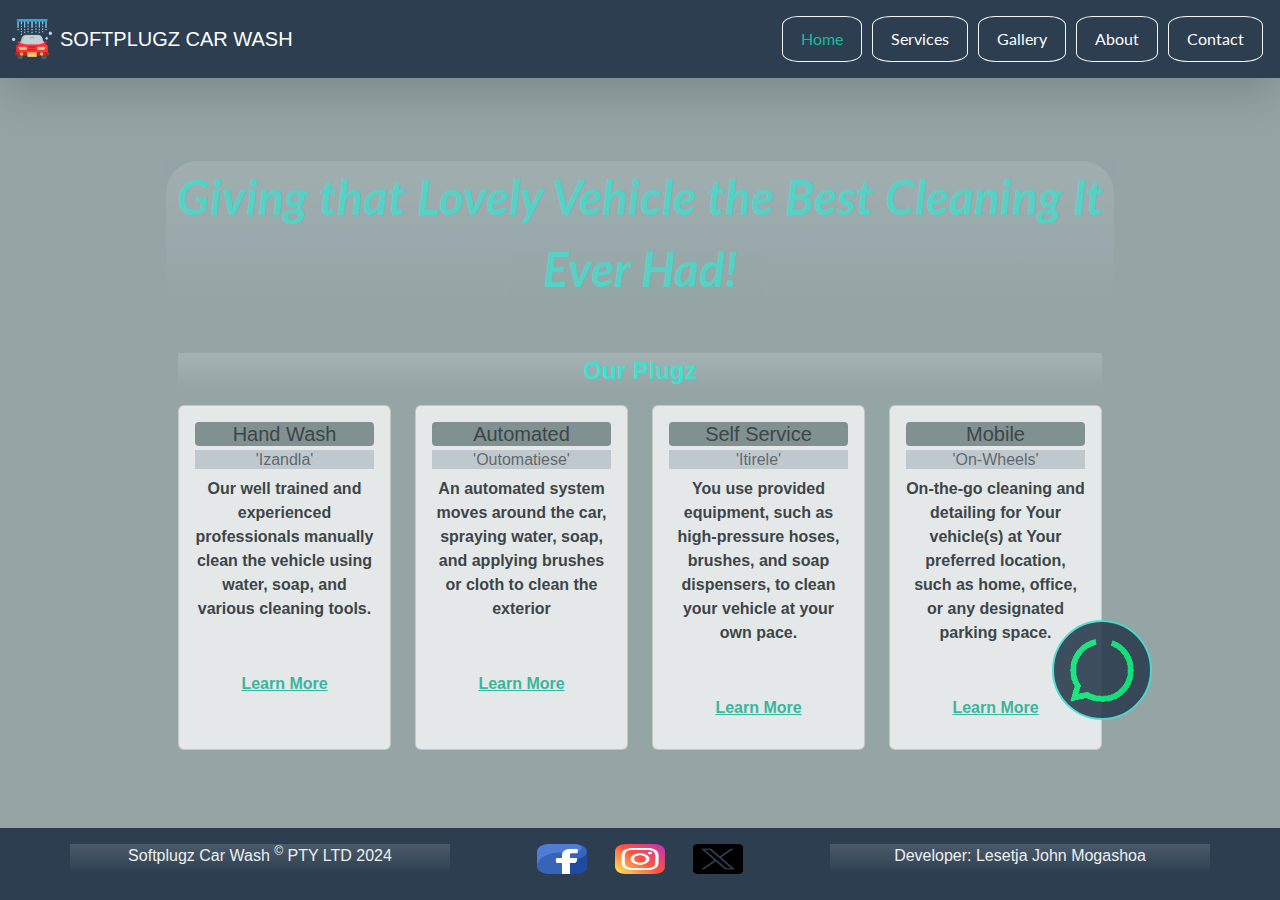
<file: index.html>
<!DOCTYPE html>
<html lang="en">
<head>
    <meta charset="UTF-8">
    <meta name="viewport" content="width=device-width, initial-scale=1.0">
    <link href="https://cdn.jsdelivr.net/npm/bootstrap@5.3.3/dist/css/bootstrap.min.css" rel="stylesheet" integrity="sha384-QWTKZyjpPEjISv5WaRU9OFeRpok6YctnYmDr5pNlyT2bRjXh0JMhjY6hW+ALEwIH" crossorigin="anonymous">
    <script src="https://cdn.jsdelivr.net/npm/bootstrap@5.3.3/dist/js/bootstrap.bundle.min.js" integrity="sha384-YvpcrYf0tY3lHB60NNkmXc5s9fDVZLESaAA55NDzOxhy9GkcIdslK1eN7N6jIeHz" crossorigin="anonymous"></script>
    
    <link rel="stylesheet" type="text/css" href="Style/style.css">
    <link rel="stylesheet" type="text/css" href="Style/bootstrap.css">
    <link rel="stylesheet" type="text/css" href="Style/bootstrap.min.css">
    <title>Softplugz Car Wash</title>
</head>
<body style="display: flexbox;" class="bg-secondary" id="home">
    <header><!--Navigation Bar-->
        <nav class="navbar navbar-expand-lg bg-primary shadow-lg" data-bs-theme="dark">
            <div class="container-fluid">
                <img src="Images/carwash.png" width="40" height="40" class="me-2">
              <a class="navbar-brand logo" href="index.html">SOFTPLUGZ CAR WASH</a>
              <button class="navbar-toggler" type="button" data-bs-toggle="collapse" data-bs-target="#navbarColor01" aria-controls="navbarColor01" aria-expanded="false" aria-label="Toggle navigation">
                <span class="navbar-toggler-icon"></span>
              </button>

              <div class="collapse navbar-collapse" id="navbarColor01">
                <ul class="navbar-nav ms-auto d-flex sidenav" >
                  <li class="nav-item">
                    <a class="nav-link active" href="index.html">Home
                      <span class="visually-hidden">(current)</span>
                    </a>
                  </li>
                  <li class="nav-item">
                    <a class="nav-link" href="services.html">Services</a>
                  </li>
                  <li class="nav-item">
                    <a class="nav-link" href="gallery.html">Gallery</a>
                  </li>
                  <li class="nav-item">
                    <a class="nav-link" href="about.html">About</a>
                  </li>
                  <li class="nav-item">
                    <a class="nav-link" href="contact.html">Contact</a>
                  </li>
                </ul>
              </div>
            </div>
          </nav>
    </header>
    <!--Chat-->
    <a href="https://wa.link/jflhm5">
      <img src="Images/chatAnime.gif" alt="Booking" title="Chat on Whatsapp" class="chat bg-primary">
    </a>
    <!--Body-->
    <div class="mainContainer position-relative mt-1 ms-2 me-2 text-center">
      <video loop autoplay>
        <source src="https://videos.pexels.com/video-files/6873500/6873500-sd_640_360_25fps.mp4">
      </video>

      <div class="position-absolute start-50 w-75 translate-middle mainChild fs-1">
        <div class="bg-gradient opacity-75 rounded-5 m-">
          Giving that Lovely Vehicle the Best Cleaning It Ever Had!
        </div>
        <!--Cards-->
        <div class="container position-absolute mt-5 w-100">
          <p class="fs-4 bg-gradient">Our Plugz</p>
          <div class="row">
            <div class="col-sm">
              <div class="card opacity-75 h-100 overflow-auto">
                <div class="card-body">
                  <h5 class="card-title bg-dark rounded-1">Hand Wash</h5>
                  <h6 class="card-subtitle mb-2 text-muted bg-dark-subtle">'Izandla'</h6>
                  <p class="card-text fs-6">Our well trained and experienced professionals manually clean the vehicle using water, soap, and various cleaning tools.</p>
                  <a href="services.html" class="card-link fs-6">Learn More</a>
                </div>
              </div>
            </div>
            <div class="col-sm">
              <div class="card opacity-75 h-100 overflow-auto">
                <div class="card-body">
                  <h5 class="card-title bg-dark rounded-1">Automated</h5>
                  <h6 class="card-subtitle mb-2 text-muted bg-dark-subtle">'Outomatiese'</h6>
                  <p class="card-text fs-6">An automated system moves around the car, spraying water, soap, and applying brushes or cloth to clean the exterior</p>
                  <a href="services.html" class="card-link fs-6">Learn More</a>
                </div>
              </div>
            </div>
            <div class="col-sm">
              <div class="card opacity-75 h-100 overflow-auto">
                <div class="card-body">
                  <h5 class="card-title bg-dark rounded-1">Self Service</h5>
                  <h6 class="card-subtitle mb-2 text-muted bg-dark-subtle">'Itirele'</h6>
                  <p class="card-text fs-6">You use provided equipment, such as high-pressure hoses, brushes, and soap dispensers, to clean your vehicle at your own pace.</p>
                  <a href="services.html" class="card-link fs-6">Learn More</a>
                </div>
              </div>
            </div>
            <div class="col-sm">
              <div class="card opacity-75 h-100 overflow-auto">
                <div class="card-body">
                  <h5 class="card-title bg-dark rounded-1">Mobile</h5>
                  <h6 class="card-subtitle mb-2 text-muted bg-dark-subtle">'On-Wheels'</h6>
                  <p class="card-text fs-6">On-the-go cleaning and detailing for Your vehicle(s) at Your preferred location, such as home, office, or any designated parking space.</p>
                  <a href="services.html" class="card-link fs-6">Learn More</a>
                </div>
              </div>
            </div>
          </div>
        </div>
      </div>
      
    </div>

    <footer>
      <div class="footer bg-primary text-light fs-6 text-center">
        <div class="container d-block w-100 h-100">
          <div class="row pt-3">
              <div class="col-sm bg-gradient">
                  Softplugz Car Wash <sup>&copy;</sup> PTY LTD 2024
              </div>
              <div class="col-sm">
                  <a href="https://www.facebook.com/" class="me-4 text-decoration-none">
                      <img src="Images/facebook.png" alt="Facebook" width="50" height="30">
                  </a>
                  <a href="https://www.instagram.com/" class="me-4 text-decoration-none">
                      <img src="Images/instagram.png" alt="Facebook" width="50" height="30">
                  </a>
                  <a href="https://www.twitter.com/">
                      <img src="Images/twitter.png" alt="Facebook" width="50" height="30">
                  </a>
              </div>
              <div class="col-sm bg-gradient">
                  <a href="https://github.com/LesetjaJohn" target="_blank" class="text-decoration-none text-light">
                      Developer: Lesetja John Mogashoa
                  </a>
              </div>
              
          </div>
        </div>
      </div>
    </footer> 
</body>
</html>
</file>
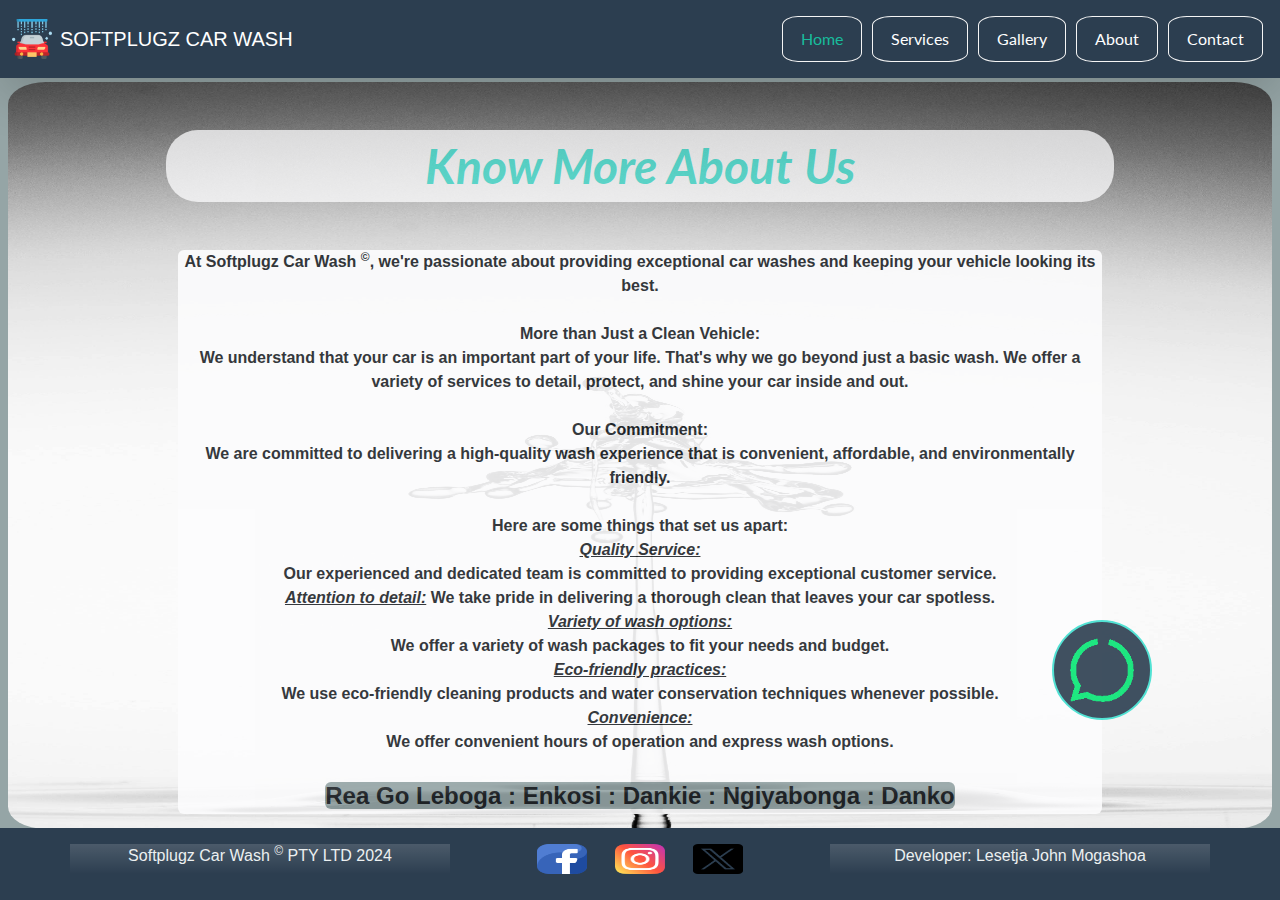
<file: about.html>
<!DOCTYPE html>
<html lang="en">
<head>
    <meta charset="UTF-8">
    <meta name="viewport" content="width=device-width, initial-scale=1.0">
    <link href="https://cdn.jsdelivr.net/npm/bootstrap@5.3.3/dist/css/bootstrap.min.css" rel="stylesheet" integrity="sha384-QWTKZyjpPEjISv5WaRU9OFeRpok6YctnYmDr5pNlyT2bRjXh0JMhjY6hW+ALEwIH" crossorigin="anonymous">
    <script src="https://cdn.jsdelivr.net/npm/bootstrap@5.3.3/dist/js/bootstrap.bundle.min.js" integrity="sha384-YvpcrYf0tY3lHB60NNkmXc5s9fDVZLESaAA55NDzOxhy9GkcIdslK1eN7N6jIeHz" crossorigin="anonymous"></script>
    
    <link rel="stylesheet" type="text/css" href="Style/style.css">
    <link rel="stylesheet" type="text/css" href="Style/bootstrap.css">
    <link rel="stylesheet" type="text/css" href="Style/bootstrap.min.css">
    <title>About</title>
</head>
<body style="display: flexbox;" class="bg-secondary" id="about">
    <header><!--Navigation Bar-->
        <nav class="navbar navbar-expand-lg bg-primary shadow-lg" data-bs-theme="dark">
            <div class="container-fluid">
                <img src="Images/carwash.png" width="40" height="40" class="me-2">
              <a class="navbar-brand logo" href="index.html">SOFTPLUGZ CAR WASH</a>
              <button class="navbar-toggler" type="button" data-bs-toggle="collapse" data-bs-target="#navbarColor01" aria-controls="navbarColor01" aria-expanded="false" aria-label="Toggle navigation">
                <span class="navbar-toggler-icon"></span>
              </button>

              <div class="collapse navbar-collapse" id="navbarColor01">
                <ul class="navbar-nav ms-auto d-flex sidenav" >
                  <li class="nav-item">
                    <a class="nav-link active" href="index.html">Home
                      <span class="visually-hidden">(current)</span>
                    </a>
                  </li>
                  <li class="nav-item">
                    <a class="nav-link" href="services.html">Services</a>
                  </li>
                  <li class="nav-item">
                    <a class="nav-link" href="gallery.html">Gallery</a>
                  </li>
                  <li class="nav-item">
                    <a class="nav-link" href="about.html">About</a>
                  </li>
                  <li class="nav-item">
                    <a class="nav-link" href="contact.html">Contact</a>
                  </li>
                </ul>
              </div>
            </div>
          </nav>
    </header>
    <!--Chat-->
    <a href="https://wa.link/jflhm5">
        <img src="Images/chatAnime.gif" alt="Booking" title="Chat on Whatsapp" class="chat bg-primary">
    </a>
     <!--Body-->
     <div class="mainContainer position-relative mt-1 ms-2 me-2 text-center">     
        <img class="backImage" src="Images/longBack01.jpg" alt="Background Image">

        <div class="position-absolute start-50 top-0 mt-5 w-75 translate-middle-x mainChild fs-1">
            <div class="bg-light-subtle opacity-75 rounded-5">
                Know More About Us
            </div>
            <!--Content-->
            <div class="container position-absolute mt-5">
                <p class="fs-6 text-body bg-light-subtle rounded-2" style="opacity: 90%;">
                At <strong>Softplugz Car Wash <sup>&copy;</sup></strong>, we're passionate about providing exceptional car washes and keeping your vehicle looking its best.
                <br><br> <strong>More than Just a Clean Vehicle:</strong><br>
                We understand that your car is an important part of your life. That's why we go beyond just a basic wash. We offer a variety of services to detail, protect, and shine your car inside and out.
                <br><br><strong>Our Commitment:</strong><br>We are committed to delivering a high-quality wash experience that is convenient, affordable, and environmentally friendly.
                <br><br><strong>Here are some things that set us apart:</strong><br>
                <u><em>Quality Service:</em></u><br> Our experienced and dedicated team is committed to providing exceptional customer service.
                <br><u><em>Attention to detail:</em></u> We take pride in delivering a thorough clean that leaves your car spotless.
                <br><u><em>Variety of wash options:</em></u><br> We offer a variety of wash packages to fit your needs and budget.
                <br><u><em>Eco-friendly practices:</em></u><br> We use eco-friendly cleaning products and water conservation techniques whenever possible.
                <br><u><em>Convenience:</em></u><br> We offer convenient hours of operation and express wash options.
                
                <br><br> <strong class="fs-4 bg-secondary rounded-2">Rea Go Leboga : Enkosi : Dankie : Ngiyabonga : Danko</strong><br>
            </p>
            </div>
        </div>
        
    </div>

    <footer>
        <div class="footer bg-primary text-light fs-6 text-center">
          <div class="container d-block w-100 h-100">
            <div class="row pt-3">
                <div class="col-sm bg-gradient">
                    Softplugz Car Wash <sup>&copy;</sup> PTY LTD 2024
                </div>
                <div class="col-sm">
                    <a href="https://www.facebook.com/" class="me-4 text-decoration-none">
                        <img src="Images/facebook.png" alt="Facebook" width="50" height="30">
                    </a>
                    <a href="https://www.instagram.com/" class="me-4 text-decoration-none">
                        <img src="Images/instagram.png" alt="Facebook" width="50" height="30">
                    </a>
                    <a href="https://www.twitter.com/">
                        <img src="Images/twitter.png" alt="Facebook" width="50" height="30">
                    </a>
                </div>
                <div class="col-sm bg-gradient">
                    <a href="https://github.com/LesetjaJohn" target="_blank" class="text-decoration-none text-light">
                        Developer: Lesetja John Mogashoa
                    </a>
                </div>
                
            </div>
          </div>
        </div>
    </footer> 
</body>
</html>
</file>
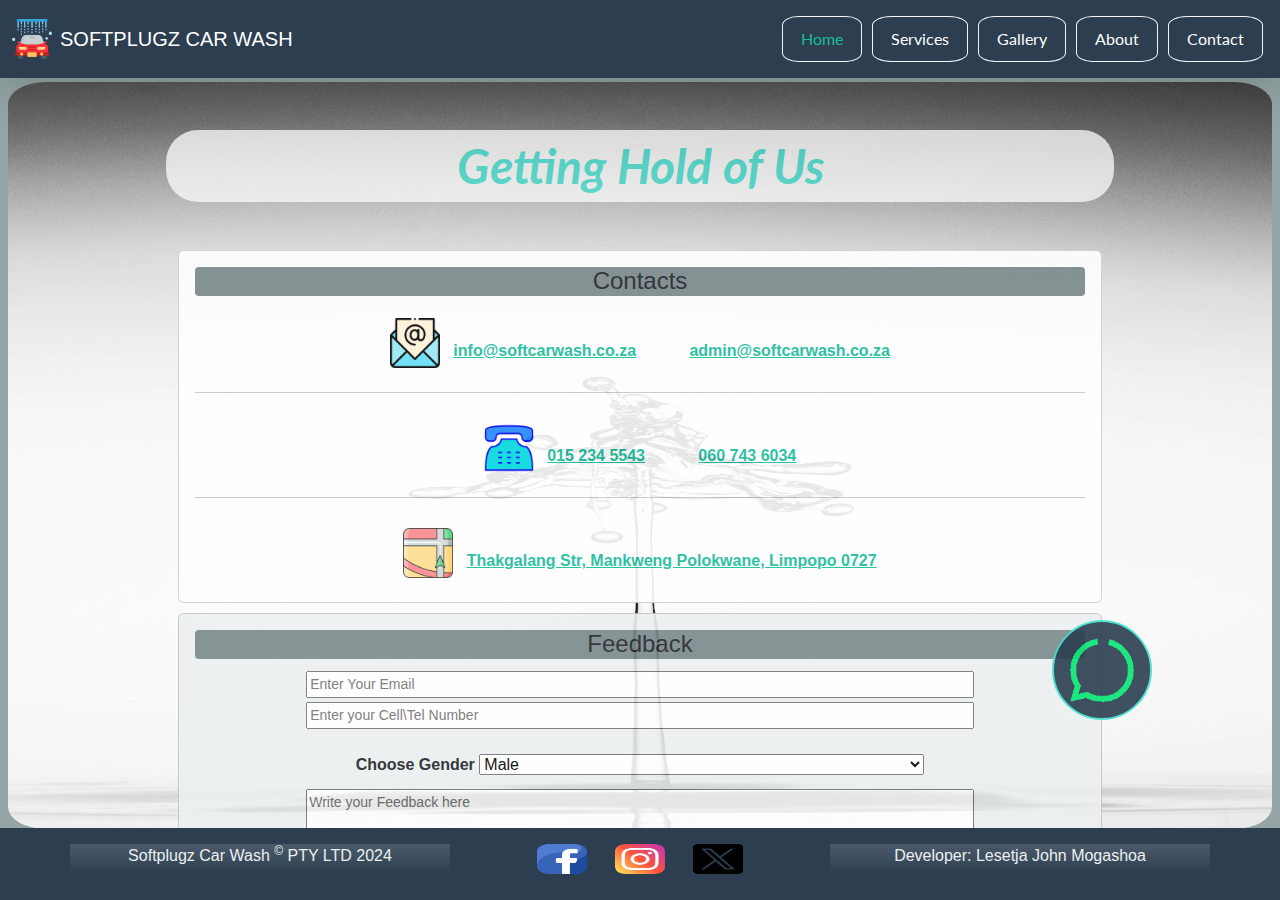
<file: contact.html>
<!DOCTYPE html>
<html lang="en">
<head>
    <meta charset="UTF-8">
    <meta name="viewport" content="width=device-width, initial-scale=1.0">
    <link href="https://cdn.jsdelivr.net/npm/bootstrap@5.3.3/dist/css/bootstrap.min.css" rel="stylesheet" integrity="sha384-QWTKZyjpPEjISv5WaRU9OFeRpok6YctnYmDr5pNlyT2bRjXh0JMhjY6hW+ALEwIH" crossorigin="anonymous">
    <script src="https://cdn.jsdelivr.net/npm/bootstrap@5.3.3/dist/js/bootstrap.bundle.min.js" integrity="sha384-YvpcrYf0tY3lHB60NNkmXc5s9fDVZLESaAA55NDzOxhy9GkcIdslK1eN7N6jIeHz" crossorigin="anonymous"></script>
    
    <link rel="stylesheet" type="text/css" href="Style/style.css">
    <link rel="stylesheet" type="text/css" href="Style/bootstrap.css">
    <link rel="stylesheet" type="text/css" href="Style/bootstrap.min.css">
    <title>Contact</title>
</head>
<body style="display: flexbox;" class="bg-secondary" id="contact">
    <header><!--Navigation Bar-->
        <nav class="navbar navbar-expand-lg bg-primary shadow-lg" data-bs-theme="dark">
            <div class="container-fluid">
                <img src="Images/carwash.png" width="40" height="40" class="me-2">
              <a class="navbar-brand logo" href="index.html">SOFTPLUGZ CAR WASH</a>
              <button class="navbar-toggler" type="button" data-bs-toggle="collapse" data-bs-target="#navbarColor01" aria-controls="navbarColor01" aria-expanded="false" aria-label="Toggle navigation">
                <span class="navbar-toggler-icon"></span>
              </button>

              <div class="collapse navbar-collapse" id="navbarColor01">
                <ul class="navbar-nav ms-auto d-flex sidenav" >
                  <li class="nav-item">
                    <a class="nav-link active" href="index.html">Home
                      <span class="visually-hidden">(current)</span>
                    </a>
                  </li>
                  <li class="nav-item">
                    <a class="nav-link" href="services.html">Services</a>
                  </li>
                  <li class="nav-item">
                    <a class="nav-link" href="gallery.html">Gallery</a>
                  </li>
                  <li class="nav-item">
                    <a class="nav-link" href="about.html">About</a>
                  </li>
                  <li class="nav-item">
                    <a class="nav-link" href="contact.html">Contact</a>
                  </li>
                </ul>
              </div>
            </div>
          </nav>
    </header>
    <!--Chat-->
    <a href="https://wa.link/jflhm5">
        <img src="Images/chatAnime.gif" alt="Booking" title="Chat on Whatsapp" class="chat bg-primary">
    </a>
    <div class="mainContainer position-relative mt-1 ms-2 me-2 text-center">     
        <img class="backImage" src="Images/longBack01.jpg" alt="Background Image">

        <div class="position-absolute start-50 top-0 mt-5 w-75 translate-middle-x mainChild fs-1">
            <div class="bg-light-subtle opacity-75 rounded-5">
                Getting Hold of Us
            </div>
            <!--Content-->
            <div class="container position-absolute mt-5">
                <div class="row">
                    <div class="col-sm-12">
                        <div class="card h-100 overflow-auto" style="opacity: 90%;">
                            <div class="card-body">
                              <h4 class="card-title bg-dark rounded-1">Contacts</h5>
                                <img width="50" height="50" src="Images/email.png">
                                <a href="mailto:info@softcarwash.co.za" class="fs-6">info@softcarwash.co.za</a> &nbsp;&nbsp;
                                <a href="mailto:admin@softcarwash.co.za" class="fs-6">admin@softcarwash.co.za</a><br> 
                                <hr>    
                                <img width="50" height="50" src="Images/phone.png">
                                <a href="tel:27152345543" class="fs-6">015 234 5543</a> &nbsp;&nbsp;
                                <a href="tel:27607436034" class="fs-6">060 743 6034</a><br>
                                <hr>
                                <img width="50" height="50" src="Images/gps.png">
                                <a href="https://www.google.co.za/maps/@-23.8958698,29.676896,14z?entry=ttu" class="fs-6">
                                    Thakgalang Str, Mankweng Polokwane, Limpopo 0727
                                </a><br>                
                            </div>
                        </div>
                    </div>
                    <div class="col-sm-12" style="height: 10px;"></div>
                    <div class="col-sm-12">
                        <div class="card h-100 overflow-auto bg-body-secondary" style="opacity: 90%;">
                            <div class="card-body fs-6">
                              <h4 class="card-title bg-dark rounded-1">Feedback</h5>
                                <!--Formspree Api-->
                                <form action="https://formspree.io/[..........]" method="POST">
                                    <fieldset class="text-center">
                                        <input name="email" type="email" placeholder="Enter Your Email" class="form-text w-75"/><br>
                                        <input name="tel" type="tel" placeholder="Enter your Cell\Tel Number" class="form-text w-75"/>
                                        <br><br>
                                        <label for="gender" class="form-label">Choose Gender</label>
                                        <select name="cars" class="w-50 dropdown">
                                            <option value="male">Male</option>
                                            <option value="female">Female</option>
                                            <option value="undisclosed">Prefer Not To Say</option>
                                        </select>
                                        <textarea name="message" type="text" placeholder="Write your Feedback here" class="form-text w-75"></textarea><br>
                                        <input type="submit" value="Send" class="bg-success rounded-2 w-25" />
                                    </fieldset>
                                </form>
                            </div>
                        </div>
                    </div>
                </div>
            </div>
        </div>
        
    </div>

    <footer>
        <div class="footer bg-primary text-light fs-6 text-center">
          <div class="container d-block w-100 h-100">
            <div class="row pt-3">
                <div class="col-sm bg-gradient">
                    Softplugz Car Wash <sup>&copy;</sup> PTY LTD 2024
                </div>
                <div class="col-sm">
                    <a href="https://www.facebook.com/" class="me-4 text-decoration-none">
                        <img src="Images/facebook.png" alt="Facebook" width="50" height="30">
                    </a>
                    <a href="https://www.instagram.com/" class="me-4 text-decoration-none">
                        <img src="Images/instagram.png" alt="Facebook" width="50" height="30">
                    </a>
                    <a href="https://www.twitter.com/">
                        <img src="Images/twitter.png" alt="Facebook" width="50" height="30">
                    </a>
                </div>
                <div class="col-sm bg-gradient">
                    <a href="https://github.com/LesetjaJohn" target="_blank" class="text-decoration-none text-light">
                        Developer: Lesetja John Mogashoa
                    </a>
                </div>
                
            </div>
          </div>
        </div>
    </footer>  
</body>
</html>
</file>
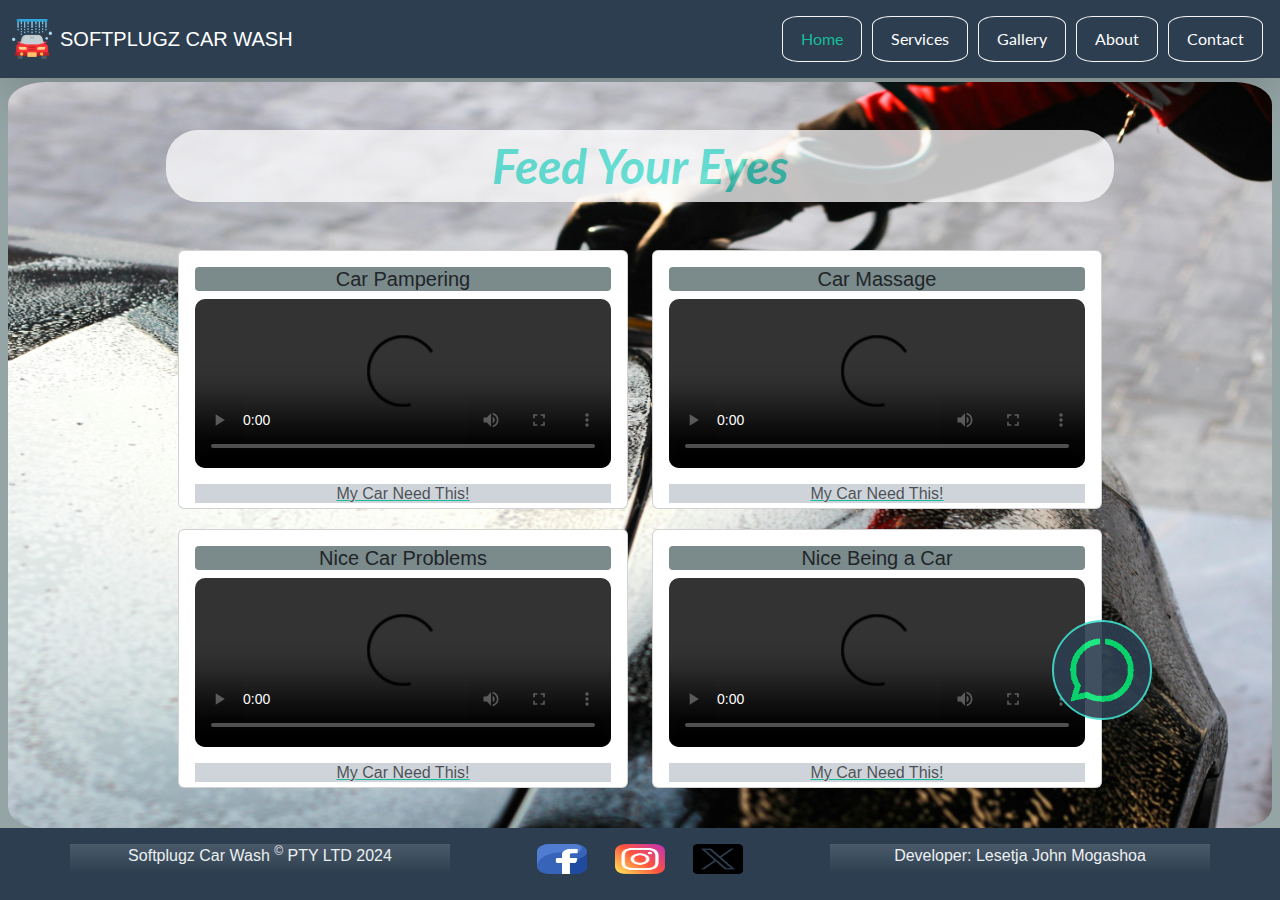
<file: gallery.html>
<!DOCTYPE html>
<html lang="en">
<head>
    <meta charset="UTF-8">
    <meta name="viewport" content="width=device-width, initial-scale=1.0">
    <link href="https://cdn.jsdelivr.net/npm/bootstrap@5.3.3/dist/css/bootstrap.min.css" rel="stylesheet" integrity="sha384-QWTKZyjpPEjISv5WaRU9OFeRpok6YctnYmDr5pNlyT2bRjXh0JMhjY6hW+ALEwIH" crossorigin="anonymous">
    <script src="https://cdn.jsdelivr.net/npm/bootstrap@5.3.3/dist/js/bootstrap.bundle.min.js" integrity="sha384-YvpcrYf0tY3lHB60NNkmXc5s9fDVZLESaAA55NDzOxhy9GkcIdslK1eN7N6jIeHz" crossorigin="anonymous"></script>
    
    <link rel="stylesheet" type="text/css" href="Style/style.css">
    <link rel="stylesheet" type="text/css" href="Style/bootstrap.css">
    <link rel="stylesheet" type="text/css" href="Style/bootstrap.min.css">
    <title>Gallery</title>
</head>
<body style="display: flexbox;" class="bg-secondary" id="gallery">
    <header><!--Navigation Bar-->
        <nav class="navbar navbar-expand-lg bg-primary shadow-lg" data-bs-theme="dark">
            <div class="container-fluid">
                <img src="Images/carwash.png" width="40" height="40" class="me-2">
              <a class="navbar-brand logo" href="index.html">SOFTPLUGZ CAR WASH</a>
              <button class="navbar-toggler" type="button" data-bs-toggle="collapse" data-bs-target="#navbarColor01" aria-controls="navbarColor01" aria-expanded="false" aria-label="Toggle navigation">
                <span class="navbar-toggler-icon"></span>
              </button>

              <div class="collapse navbar-collapse" id="navbarColor01">
                <ul class="navbar-nav ms-auto d-flex sidenav" >
                  <li class="nav-item">
                    <a class="nav-link active" href="index.html">Home
                      <span class="visually-hidden">(current)</span>
                    </a>
                  </li>
                  <li class="nav-item">
                    <a class="nav-link" href="services.html">Services</a>
                  </li>
                  <li class="nav-item">
                    <a class="nav-link" href="gallery.html">Gallery</a>
                  </li>
                  <li class="nav-item">
                    <a class="nav-link" href="about.html">About</a>
                  </li>
                  <li class="nav-item">
                    <a class="nav-link" href="contact.html">Contact</a>
                  </li>
                </ul>
              </div>
            </div>
          </nav>
    </header>
    <!--Chat-->
    <a href="https://wa.link/jflhm5">
        <img src="Images/chatAnime.gif" alt="Booking" title="Chat on Whatsapp" class="chat bg-primary">
    </a>
    <!--Body-->
    <div class="mainContainer position-relative mt-1 ms-2 me-2 text-center">     
        <img class="backImage" src="Images/back01.jpg" alt="Background Image">

        <div class="position-absolute start-50 top-0 mt-5 w-75 translate-middle-x mainChild fs-1">
            <div class="bg-light-subtle opacity-75 rounded-5">
                Feed Your Eyes
            </div>
            <!--boxes-->
            <div class="container position-absolute mt-5">
                <div class="row">
                    <div class="col-sm-6">
                        <div class="card h-100 overflow-auto">
                            <div class="card-body">
                              <h5 class="card-title bg-dark rounded-1">Car Pampering</h5>
                              <video src="https://videos.pexels.com/video-files/6873500/6873500-sd_640_360_25fps.mp4" controls autoplay loop class="w-100 h-75"></video>
                              <a href="https://wa.link/li78zi" class="card-link fs-6">
                                <h6 class="card-subtitle mb-2 text-muted bg-dark-subtle">My Car Need This!</h6>
                              </a>
                            </div>
                        </div>
                    </div>
                    <div class="col-sm-6">
                        <div class="card h-100 overflow-auto">
                            <div class="card-body">
                              <h5 class="card-title bg-dark rounded-1">Car Massage</h5>
                              <video src="https://videos.pexels.com/video-files/6157968/6157968-sd_640_360_30fps.mp4" controls autoplay loop class="w-100 h-75"></video>
                              <a href="https://wa.link/li78zi" class="card-link fs-6">
                                <h6 class="card-subtitle mb-2 text-muted bg-dark-subtle">My Car Need This!</h6>
                              </a>
                            </div>
                        </div>
                    </div>
                    <div class="col-sm-12" style="height: 20px;"></div><!--Divider (Gap)-->
                    <div class="col-sm">
                        <div class="card h-100 overflow-auto">
                            <div class="card-body">
                              <h5 class="card-title bg-dark rounded-1">Nice Car Problems</h5>
                              <video src="https://videos.pexels.com/video-files/26733752/11995828_640_360_24fps.mp4" controls autoplay loop class="w-100 h-75"></video>
                              <a href="https://wa.link/li78zi" class="card-link fs-6">
                                <h6 class="card-subtitle mb-2 text-muted bg-dark-subtle">My Car Need This!</h6>
                              </a>
                            </div>
                        </div>
                    </div>
                    <div class="col-sm">
                        <div class="card h-100 overflow-auto">
                            <div class="card-body">
                              <h5 class="card-title bg-dark rounded-1">Nice Being a Car</h5>
                              <video src="https://videos.pexels.com/video-files/6872479/6872479-sd_640_360_25fps.mp4" controls autoplay loop class="w-100 h-75"></video>
                              <a href="https://wa.link/li78zi" class="card-link fs-6">
                                <h6 class="card-subtitle mb-2 text-muted bg-dark-subtle">My Car Need This!</h6>
                              </a>
                            </div>
                        </div>
                    </div>
                </div>
            </div>
        </div>
        
    </div>

    <footer>
        <div class="footer bg-primary text-light fs-6 text-center">
          <div class="container d-block w-100 h-100">
            <div class="row pt-3">
                <div class="col-sm bg-gradient">
                    Softplugz Car Wash <sup>&copy;</sup> PTY LTD 2024
                </div>
                <div class="col-sm">
                    <a href="https://www.facebook.com/" class="me-4 text-decoration-none">
                        <img src="Images/facebook.png" alt="Facebook" width="50" height="30">
                    </a>
                    <a href="https://www.instagram.com/" class="me-4 text-decoration-none">
                        <img src="Images/instagram.png" alt="Facebook" width="50" height="30">
                    </a>
                    <a href="https://www.twitter.com/">
                        <img src="Images/twitter.png" alt="Facebook" width="50" height="30">
                    </a>
                </div>
                <div class="col-sm bg-gradient">
                    <a href="https://github.com/LesetjaJohn" target="_blank" class="text-decoration-none text-light">
                        Developer: Lesetja John Mogashoa
                    </a>
                </div>
                
            </div>
          </div>
        </div>
    </footer>  
</body>
</html>
</file>
<file: Style/style.css>
body{
  margin: 0; 
  font-family: 'Lucida Sans', 'Lucida Sans Regular', 'Lucida Grande', 'Lucida Sans Unicode', Geneva, Verdana, sans-serif;
}

.backImage{
  height: 83vh; width: 100vw; border-radius: 10px; position: relative;
}

ul.sidenav li{
  color: whitesmoke;
  padding: 2px 10px;
  text-decoration: none;
  border: 1px solid whitesmoke;
  border-radius: 20%;
  margin: 0px 5px;
  transition: .5s ease-in-out background-color;
}
ul.sidenav li:hover{
  background-color: aquamarine;
}
.logo{
  font-family: 'Lucida Sans', 'Lucida Sans Regular', 'Lucida Grande', 'Lucida Sans Unicode', Geneva, Verdana, sans-serif;
}
.footer{
  width: 100%; height: 8vh;
  position: absolute; bottom: 0%;
}
.mainContainer{
  overflow: auto; border-radius: 3%; overflow-x: hidden;
}
.mainContainer video{
  height: 83vh; border-radius: 10px;
}
/*For smaller screens*/
@media (max-width: 1100px) {

  #home, #services, #gallery, #about, #contact{
    background-image: url('../Images/longback02.jpg');
    background-repeat:round; background-blend-mode: color-burn;
  }

  #services, #gallery,#about, #contact{
    background-image: url('../Images/longback01.jpg');
  }
}

.chat{
  right: 10%; bottom: 20%; 
  width: 100px; height: 100px;
  position: absolute;
  z-index: 3; border: 2px solid turquoise;
  border-radius: 50%;
  opacity: 90%;
}

.mainChild{
  color: turquoise; font-weight: bolder;
  font-style: oblique;
  border-radius: 20%;
  top: 20%;
}
.container {
font-family:Arial, Helvetica, sans-serif ;
font-style: normal;
}
</file>
